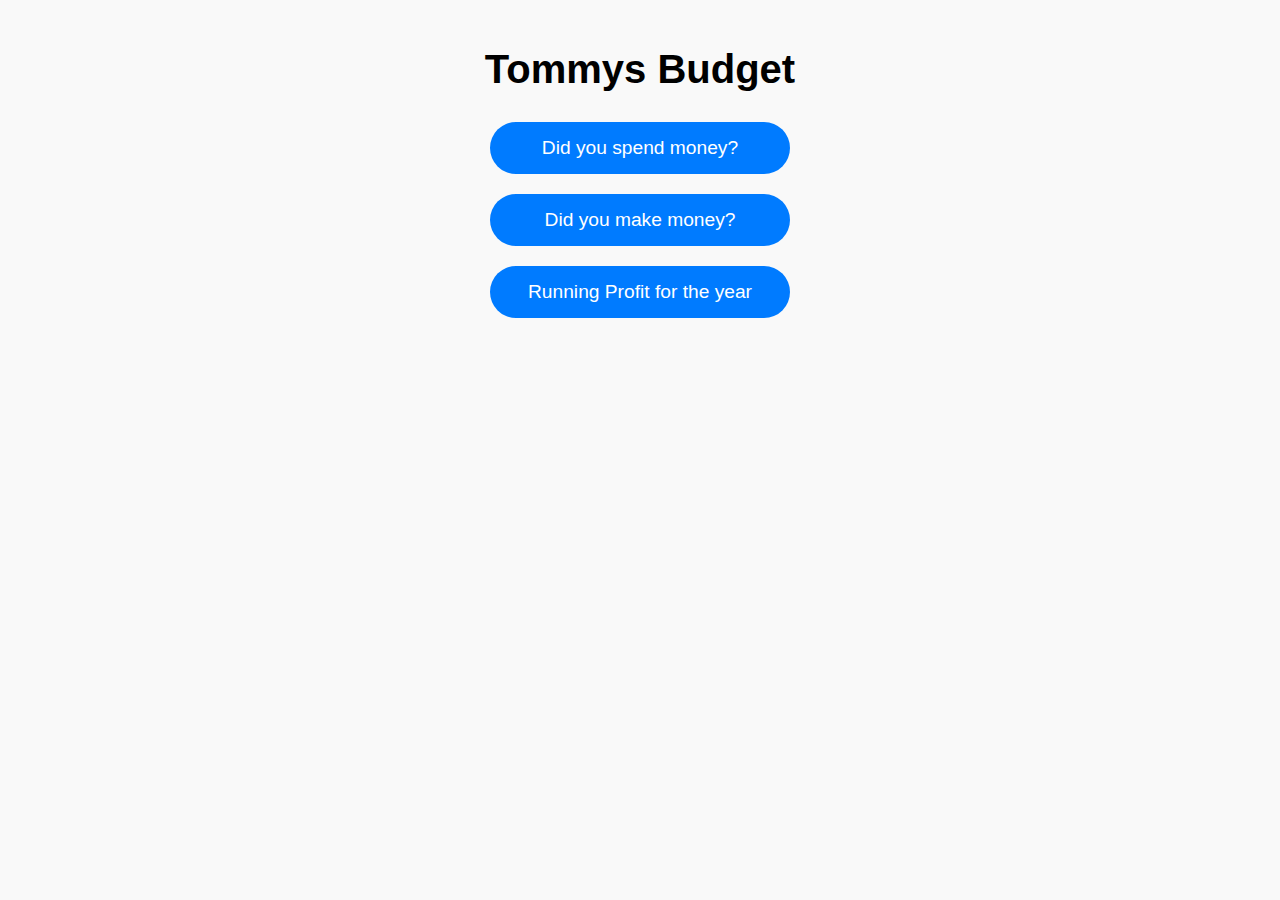
<file: index.html>
<!DOCTYPE html>
<html lang="en">
<head>
    <meta charset="UTF-8">
    <meta name="viewport" content="width=device-width, initial-scale=1.0">
    <title>Tommys Budget</title>
    <link rel="stylesheet" href="style.css">
</head>
<body>
    <h1>Tommys Budget</h1>

    <div class="buttons">
        <button class="round-btn" onclick="location.href='spend.html'">Did you spend money?</button>
        <button class="round-btn" onclick="location.href='make.html'">Did you make money?</button>
        <button class="round-btn" onclick="location.href='profit.html'">Running Profit for the year</button>
    </div>

    <script src="app.js"></script>
</body>
</html>
</file>
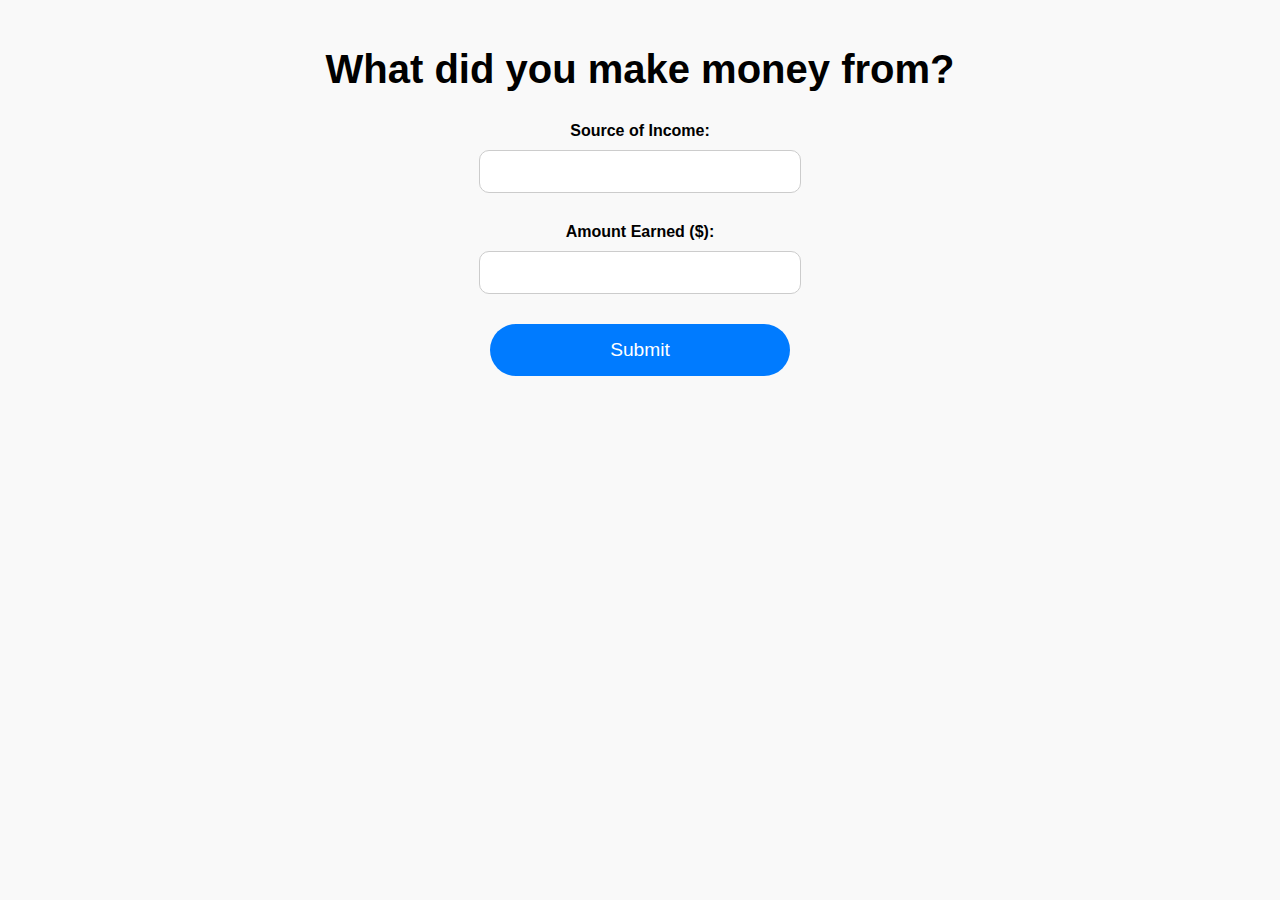
<file: make.html>
<!DOCTYPE html>
<html lang="en">
<head>
    <meta charset="UTF-8">
    <meta name="viewport" content="width=device-width, initial-scale=1.0">
    <title>Make Money</title>
    <link rel="stylesheet" href="style.css">
</head>
<body>
    <h1>What did you make money from?</h1>

    <form id="make-form">
        <label for="source">Source of Income:</label>
        <input type="text" id="source" required>

        <label for="amount">Amount Earned ($):</label>
        <input type="number" id="income" required>

        <button type="submit" class="round-btn">Submit</button>
    </form>

    <script src="app.js"></script>
</body>
</html>
</file>
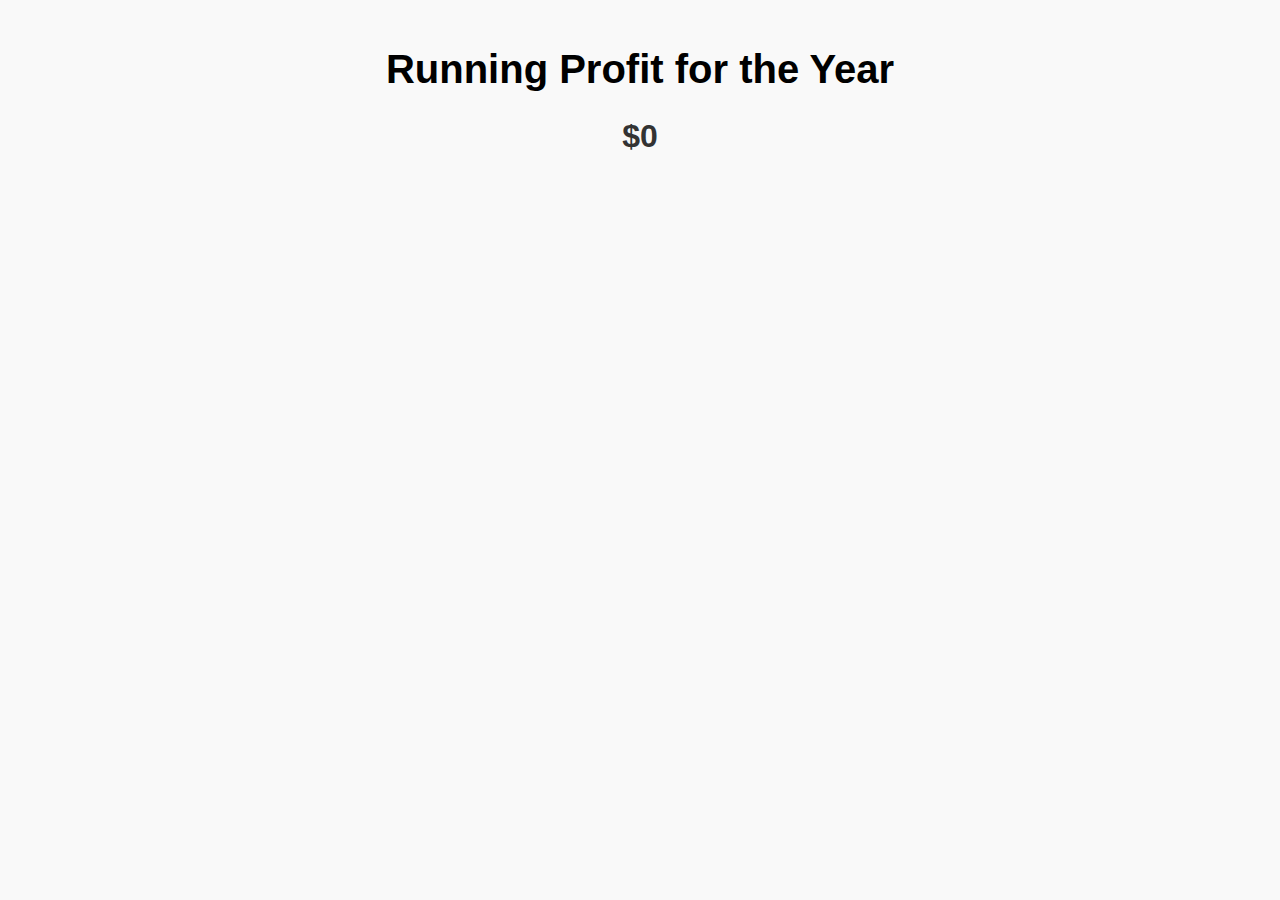
<file: profit.html>
<!DOCTYPE html>
<html lang="en">
<head>
    <meta charset="UTF-8">
    <meta name="viewport" content="width=device-width, initial-scale=1.0">
    <title>Running Profit</title>
    <link rel="stylesheet" href="style.css">
</head>
<body>
    <h1>Running Profit for the Year</h1>
    <h2 id="profit-display">$0</h2>

    <script src="app.js"></script>
</body>
</html>
</file>
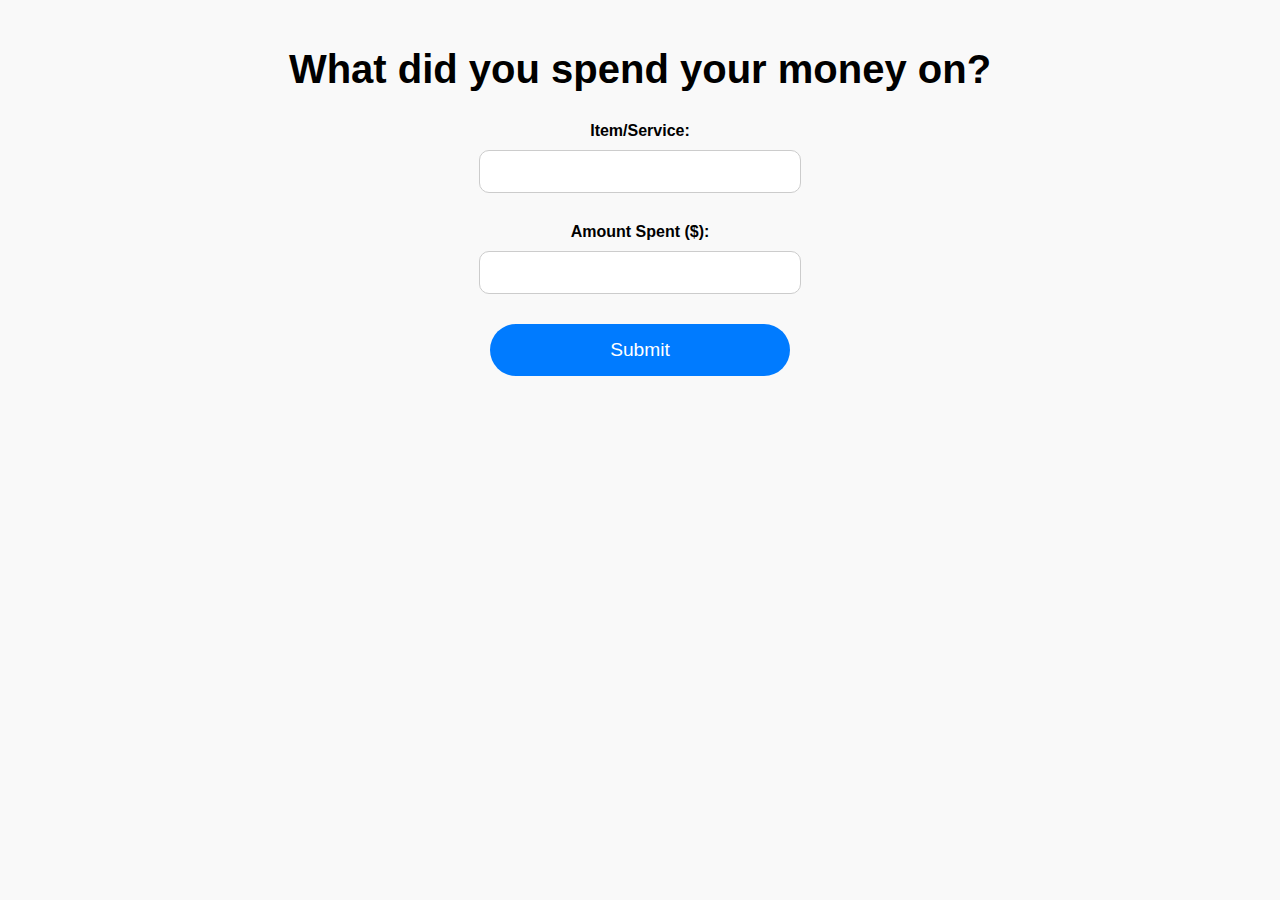
<file: spend.html>
<!DOCTYPE html>
<html lang="en">
<head>
    <meta charset="UTF-8">
    <meta name="viewport" content="width=device-width, initial-scale=1.0">
    <title>Spend Money</title>
    <link rel="stylesheet" href="style.css">
</head>
<body>
    <h1>What did you spend your money on?</h1>

    <form id="spend-form">
        <label for="item">Item/Service:</label>
        <input type="text" id="item" required>

        <label for="amount">Amount Spent ($):</label>
        <input type="number" id="amount" required>

        <button type="submit" class="round-btn">Submit</button>
    </form>

    <script src="app.js"></script>
</body>
</html>
</file>
<file: style.css>
body {
    font-family: 'Arial', sans-serif;
    margin: 0;
    padding: 20px;
    background-color: #f9f9f9;
    text-align: center;
}

h1 {
    font-size: 2.5em;
    font-weight: bold;
    margin-bottom: 20px;
}

h2 {
    font-size: 2em;
    font-weight: bold;
    color: #333;
}

.buttons {
    display: flex;
    flex-direction: column;
    align-items: center;
}

.round-btn {
    background-color: #007bff;
    color: white;
    padding: 15px 30px;
    font-size: 1.2em;
    border: none;
    border-radius: 30px;
    margin: 10px 0;
    cursor: pointer;
    width: 80%;
    max-width: 300px;
}

.round-btn:hover {
    background-color: #0056b3;
}

form {
    display: flex;
    flex-direction: column;
    align-items: center;
    width: 100%;
}

label {
    font-weight: bold;
    margin: 10px 0;
}

input {
    padding: 10px;
    font-size: 1.1em;
    width: 80%;
    max-width: 300px;
    margin-bottom: 20px;
    border: 1px solid #ccc;
    border-radius: 10px;
}
</file>
